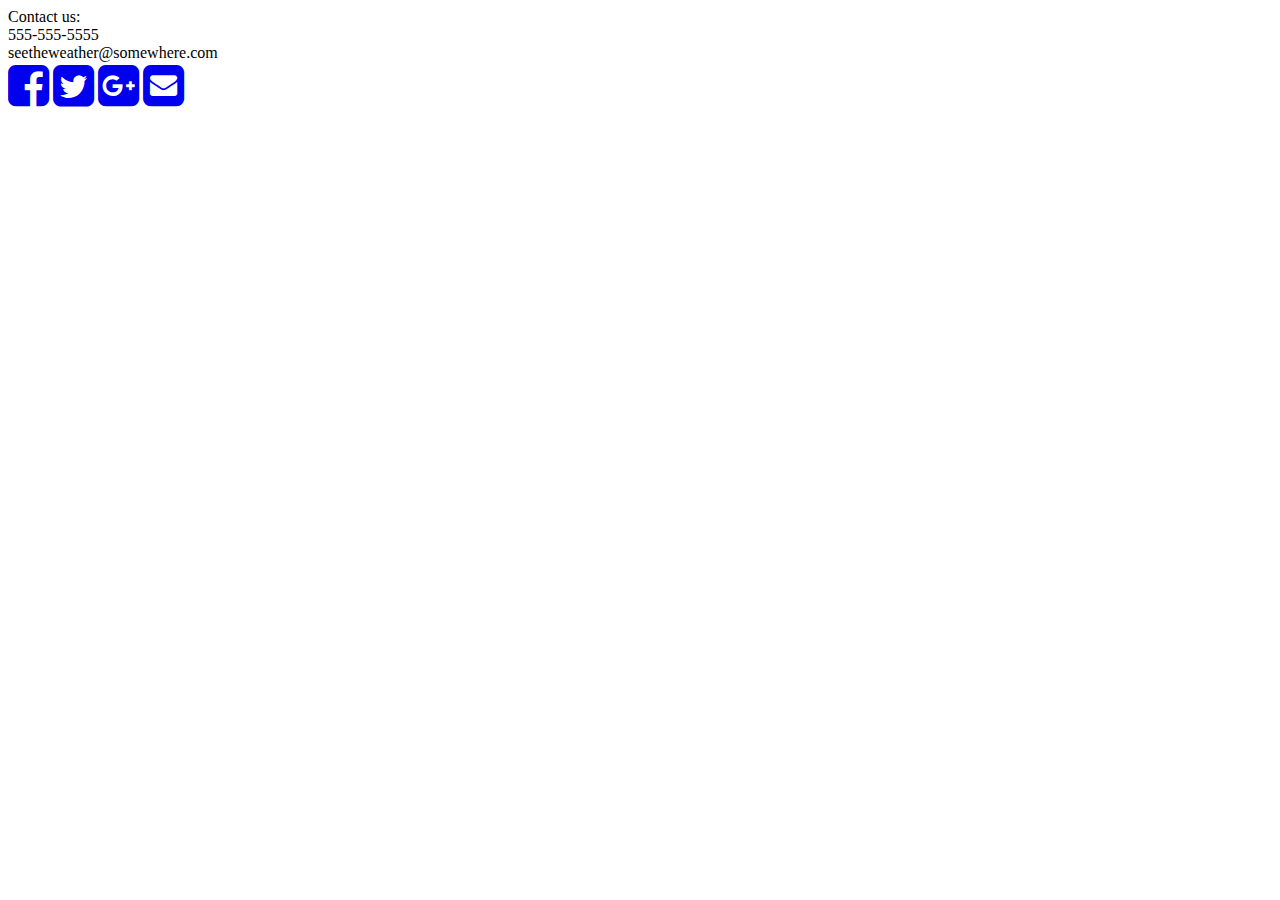
<file: custom/footer/footer.html>
<html>
<!-- <div class="footer"> -->
   <link href="//maxcdn.bootstrapcdn.com/font-awesome/4.1.0/css/font-awesome.min.css" rel="stylesheet">
   <link href="https://maxcdn.bootstrapcdn.com/bootstrap/3.3.5/css/bootstrap.min.css" rel="stylesheet" integrity="sha256-MfvZlkHCEqatNoGiOXveE8FIwMzZg4W85qfrfIFBfYc= sha512-dTfge/zgoMYpP7QbHy4gWMEGsbsdZeCXz7irItjcC3sPUFtf0kuFbDz/ixG7ArTxmDjLXDmezHubeNikyKGVyQ==" crossorigin="anonymous">
     <p id="footer"> Contact us: </br>
            555-555-5555</br>        
        seetheweather@somewhere.com</br>
        <a href="https://www.facebook.com"><i id="social-fb" class="fa fa-facebook-square fa-3x social"></i></a>
        <a href="https://twitter.com"><i id="social-tw" class="fa fa-twitter-square fa-3x social"></i></a>
        <a href="https://google.com"><i id="social-gp" class="fa fa-google-plus-square fa-3x social"></i></a>
        <a href="mailto:leahliya59@gmail.com"><i id="social-em" class="fa fa-envelope-square fa-3x social"></i></a>   
    </p>
</html>
</file>
